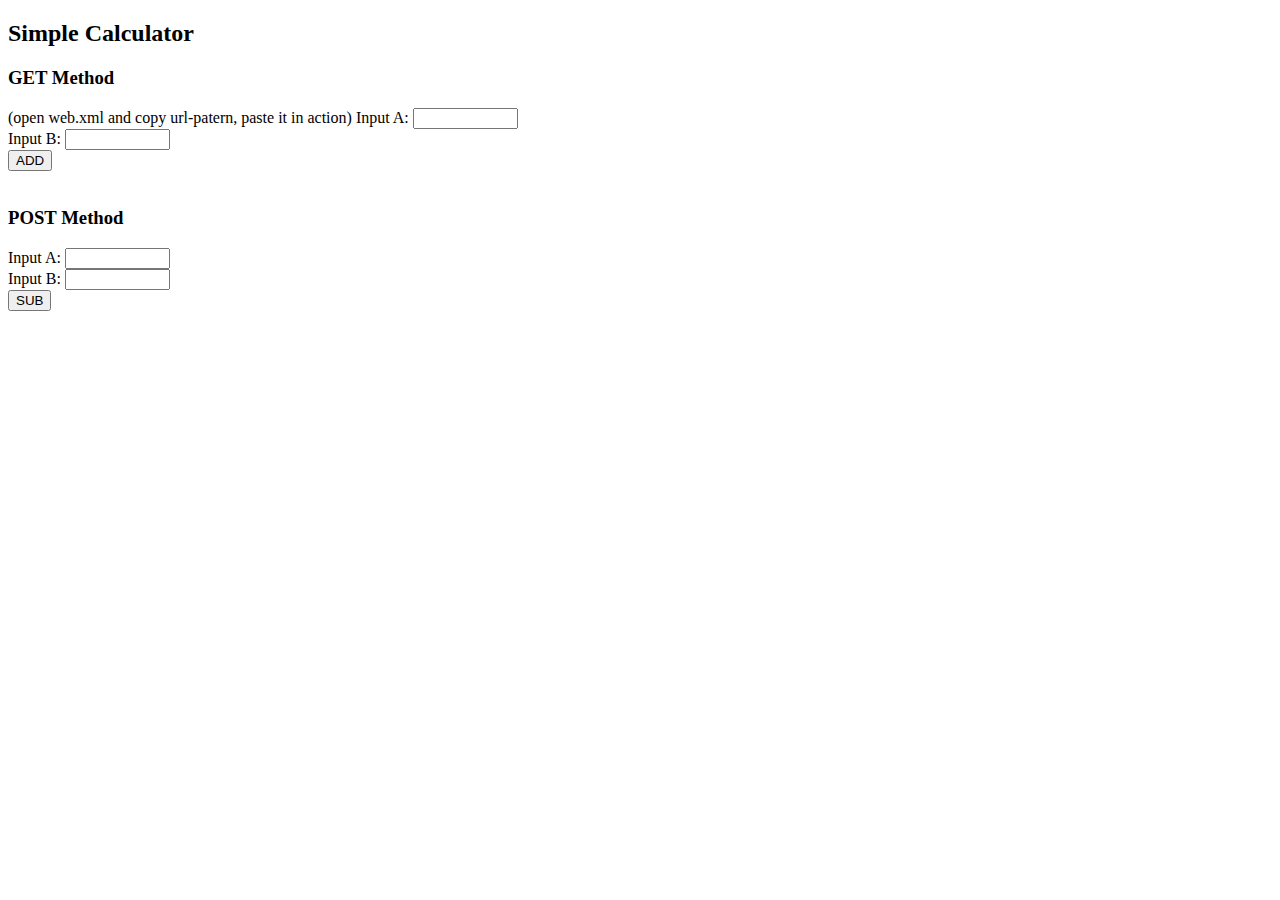
<file: formdata/src/main/webapp/index.html>
<!DOCTYPE html>
<html>
<head>
<meta charset="ISO-8859-1">
<title>Insert title here</title>
</head>
<body>
  <h2>Simple Calculator</h2>
  <h3>GET Method</h3>
  <form id="f1" action="Calculator " method="get">  (open web.xml and copy url-patern, paste it in action) 
  Input A: <input type="text" name="A" size=10 /> <br/>
  Input B: <input type="text" name="B" size=10 /> <br/>
  <input type="submit" value="ADD" />
  </form>
  <br/>
   <h3>POST Method</h3>
  <form id="f2" action="Calculator " method="post">  
  Input A: <input type="text" name="A" size=10 /> <br/>
  Input B: <input type="text" name="B" size=10 /> <br/>
  <input type="submit" value="SUB" />
  </form>
  </body>
</html>
</file>
